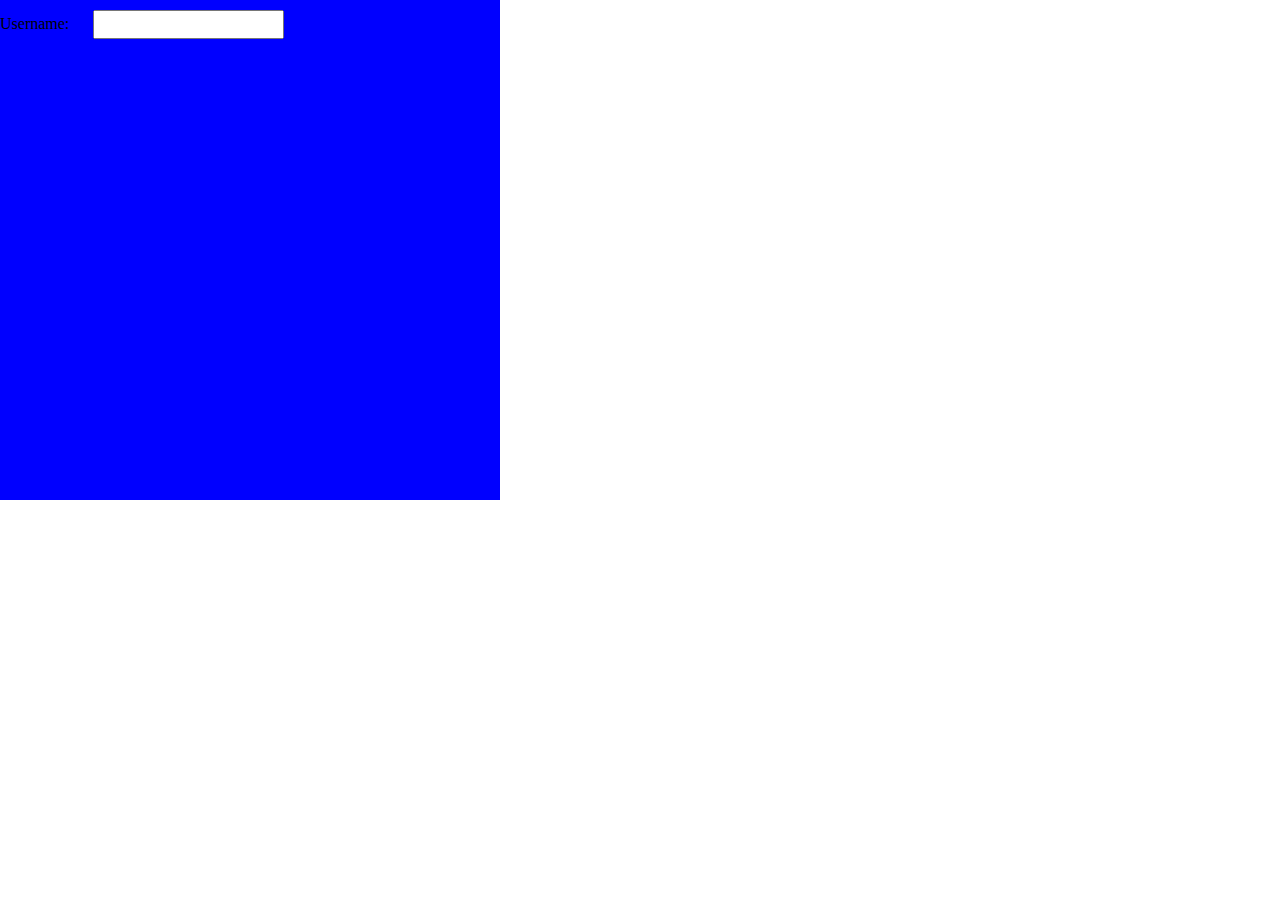
<file: boxmodel.html>
<html>
  <head>
    <title>Complete Css</title>
    <link rel="stylesheet" type="text/css" href="boxmodel.css"><link>
  </head>
  <body>
    <div class="boxmodel">
      <label>Username:</label>
      <input type="text" name="">

    </div>
  </body>
</html>
</file>
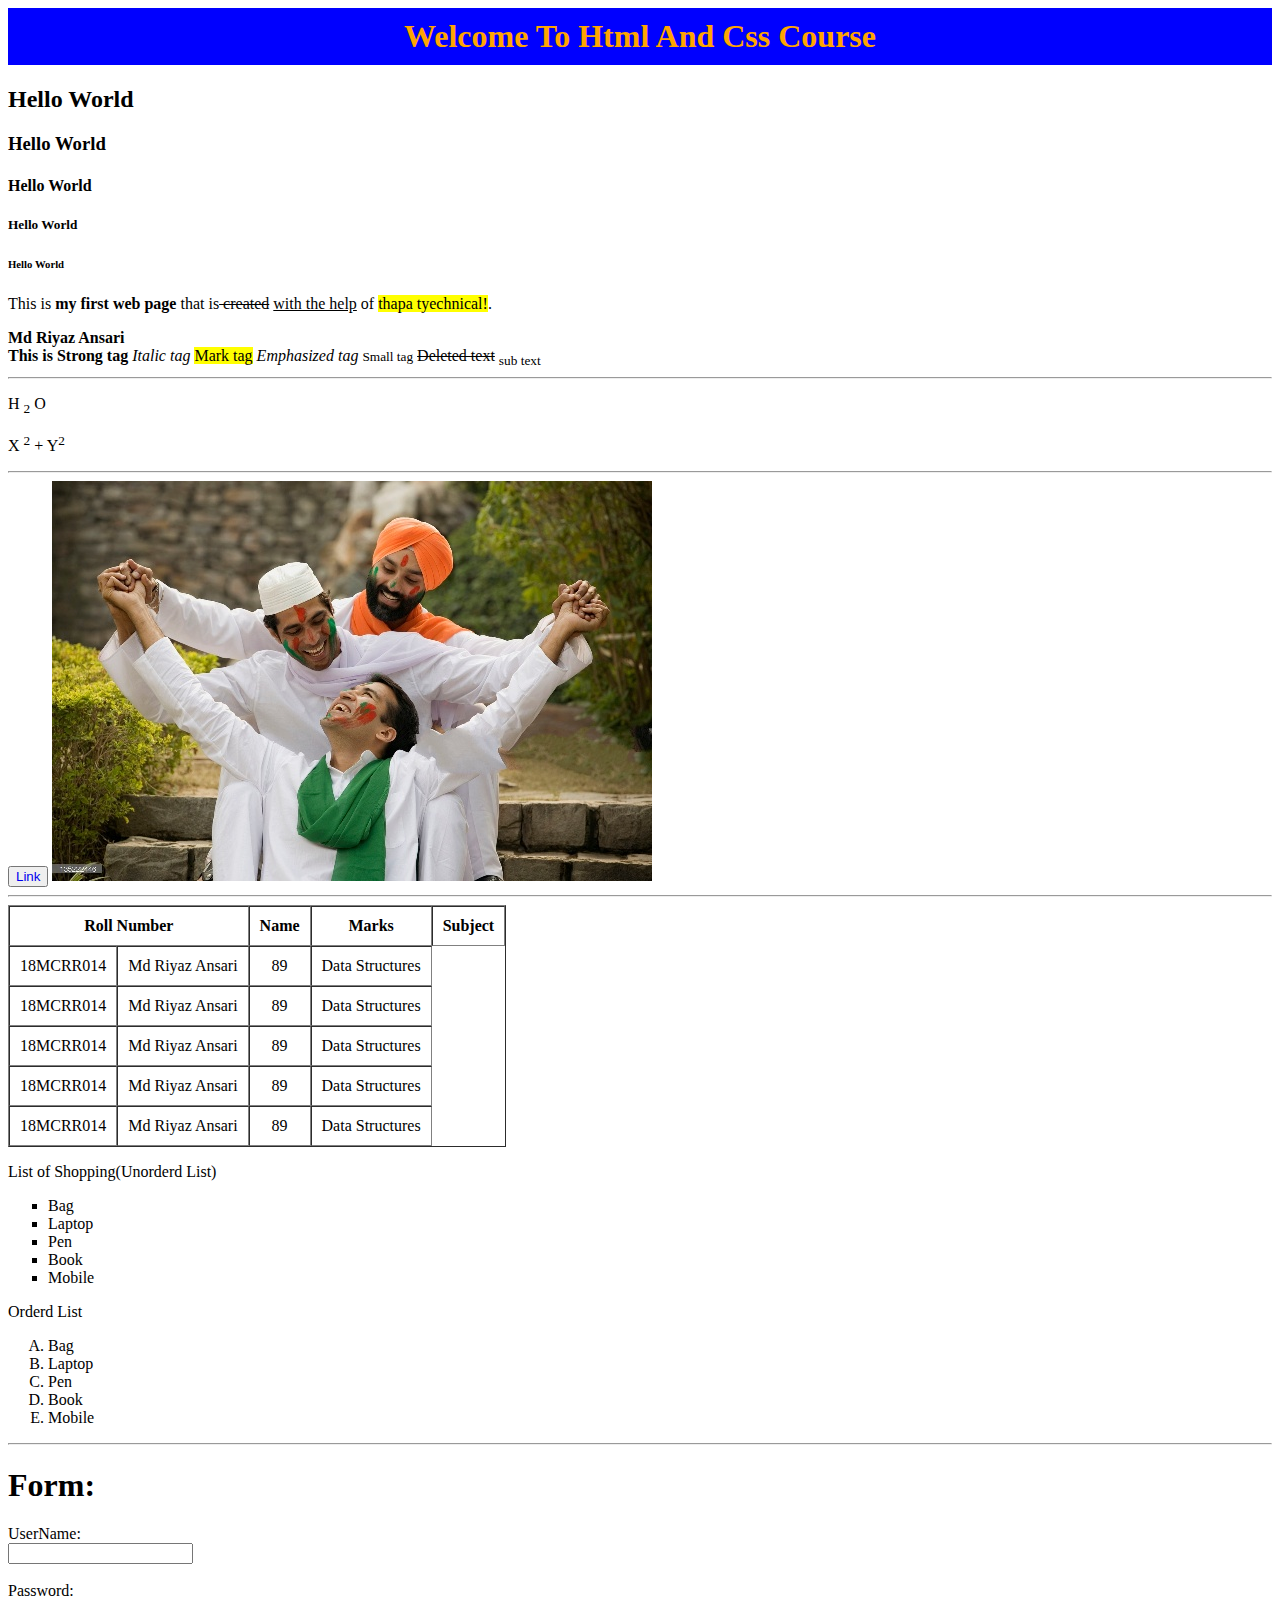
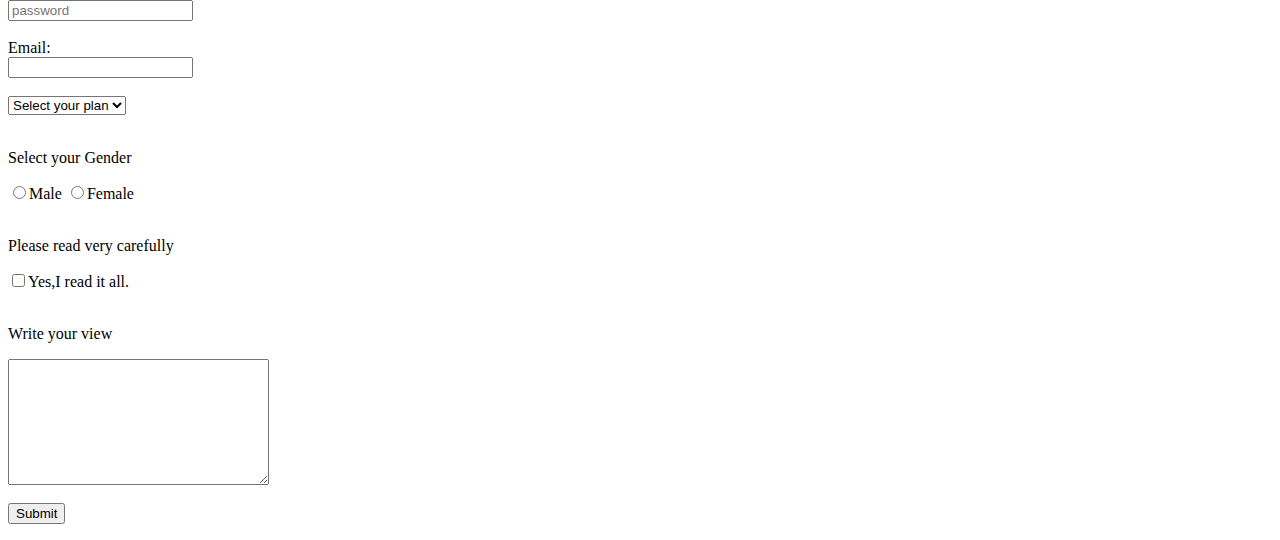
<file: Firstpage.html>
<html>
  <head>
    <title>My first page</title>
  </head>
  <body>
    <h1 style="color:orange; background-color:blue;text-align:center;text-transform:capitalize;padding:10px; " >Welcome to html and css course</h1>
    <h2>Hello World</h2>
    <h3>Hello World</h3>
    <h4>Hello World</h4>
    <h5>Hello World</h5>
    <h6>Hello World</h6>
    <p>
      This is <b>my first web page</b> that is<del> created</del> <u>with the help</u>
      of <mark>thapa tyechnical!</mark>.
    </p>
    <b>Md Riyaz Ansari</b></br>
    <strong>This is Strong tag</strong>
    <i>Italic tag</i>
    <mark>Mark tag</mark>
    <em>Emphasized tag</em>
    <small>Small tag</small>
    <del>Deleted text</del>
    <sub>sub text</sub></br>
    <hr/>
    <p>H <sub>2</sub> O </p>
    <p>X <sup>2</sup> + Y<sup>2</sup> </p>
    <hr/>
    <button>
     <a href="https://www.google.com" target="_blank" style="text-decoration:none;" title="click to visite" >Link</a>
    </button>
    <img src="images/image.jpg" alt="Logo icon"><hr/>

    <table border="1" cellspacing="0" cellpadding="10" style="text-align:center">
      <tr>
       <th colspan="2">Roll Number </th>
       <th>Name </th>
       <th>Marks</th>
       <th>Subject</th>
      </tr>
      <tr>
        <td>18MCRR014</td>
        <td>Md Riyaz Ansari</td>
        <td>89</td>
        <td>Data Structures</td>
      </tr>
      <tr>
        <td>18MCRR014</td>
        <td>Md Riyaz Ansari</td>
        <td>89</td>
        <td>Data Structures</td>
      </tr>
      <tr>
        <td>18MCRR014</td>
        <td>Md Riyaz Ansari</td>
        <td>89</td>
        <td>Data Structures</td>
      </tr>
      <tr>
        <td>18MCRR014</td>
        <td>Md Riyaz Ansari</td>
        <td>89</td>
        <td>Data Structures</td>
      </tr>
      <tr>
        <td>18MCRR014</td>
        <td>Md Riyaz Ansari</td>
        <td>89</td>
        <td>Data Structures</td>
      </tr>
    </table>
    <p>List of Shopping(Unorderd List)</p>
    <ul type="square">
      <li>Bag</li>
      <li>Laptop</li>
      <li>Pen</li>
      <li>Book</li>
      <li>Mobile</li>
    </ul>
    <p>Orderd List</p>
    <ol type="A">
      <li>Bag</li>
      <li>Laptop</li>
      <li>Pen</li>
      <li>Book</li>
      <li>Mobile</li>
    </ol>
    <hr/>
    <h1>Form:</h1>
    <form>
      <label>UserName:</label><br>
      <input type-="text" name="username"><br></br>

      <label>Password:</label><br>
      <input type="password" name="password" placeholder="password"><br><br>

      <label>Email:</label><br>
      <input type="email" name="email"><br><br>
      <select>
        <option>Select your plan</option>
        <option value="personal">Personal</option>
        <option value="business">Business</option>
        <option value="premium">Premium</option>
      </select><br><br>
      <p>Select your Gender</p>
      <input type="radio" name="gender">Male
      <input type="radio" name="gender">Female
      <br><br>
      <p>Please read very carefully</p>
      <input type="checkbox" name="">Yes,I read it all.
      <br><br>
      <p>Write your view</p>
      <textarea cols="30" rows="8">
      </textarea><br><br>
      <input type="submit" name="Submit" value="Submit">
    </form>
  </body>
</html>
</file>
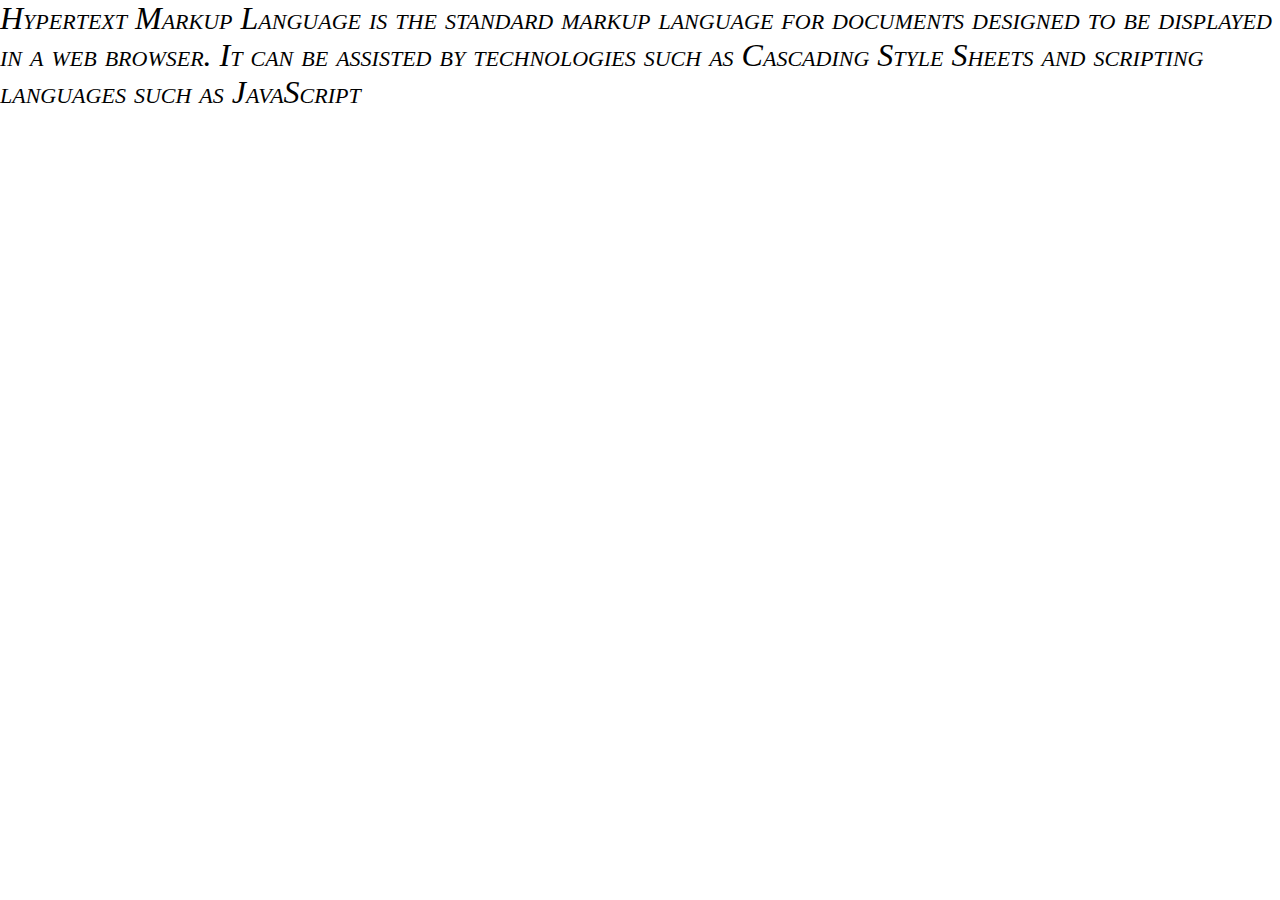
<file: font-family.html>
<html>
  <head>
    <title>Complete Css</title>
    <link rel="stylesheet" type="text/css" href="fontstyle.css"><link>
  </head>
  <body>
    <p id="fontcss">
      Hypertext Markup Language is the standard markup language for documents designed to be displayed in a web browser. It can be assisted by technologies such as Cascading Style Sheets and scripting languages such as JavaScript
    </p>

   
  
  </body>
</html>
</file>
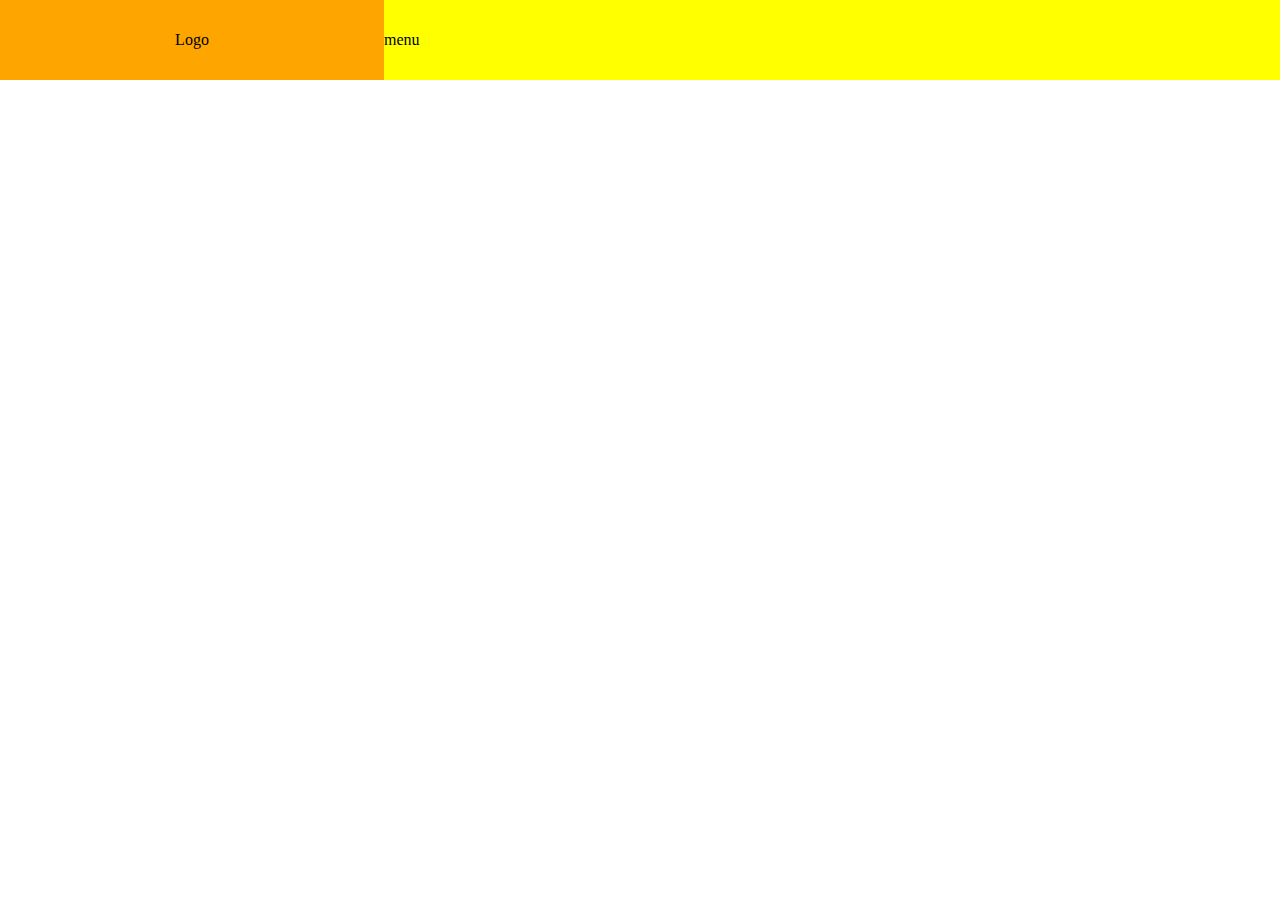
<file: font.html>
<html>
  <head>
    <title>Complete Css</title>
    <link rel="stylesheet" type="text/css" href="font.css"><link>
  </head>
  <body>
    <div class="header">
     <div class="logo">Logo</div>
     <div class="menu">menu
      <!-- <ul>
         <li>Home<li>
         <li>About<li>
         <li>Contact<li>
       </ul>-->

     </div>
     <div>
  </body>
</html>
</file>
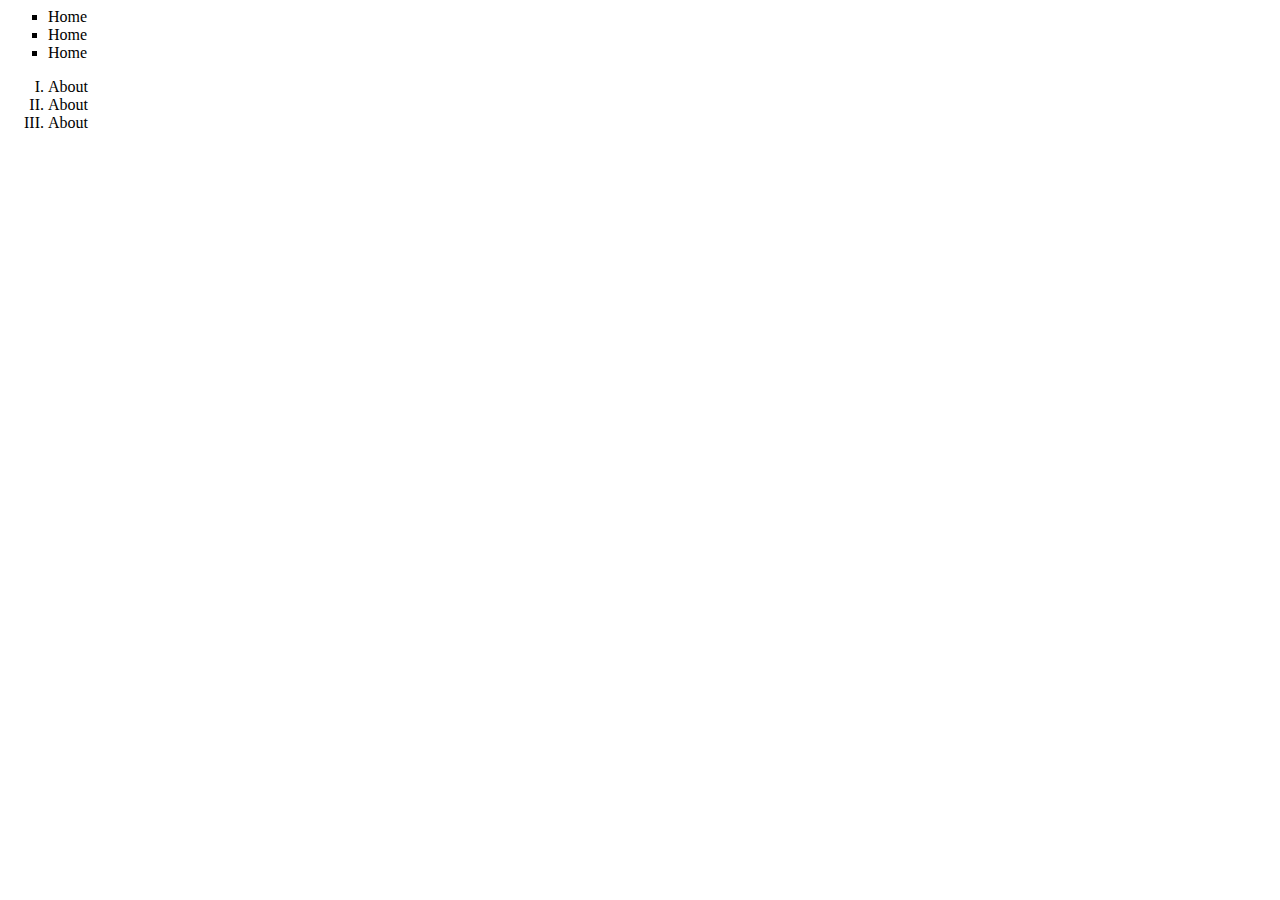
<file: List.html>
<html>
  <head>
    <title>Complete Css</title>
    <link rel="stylesheet" type="text/css" href="list.css"><link>
  </head>
  <body>
    <ul>
      <li>Home</li>
      <li>Home</li>
      <li>Home</li>
    </ul>

    <ol>
      <li>About</li>
      <li>About</li>
      <li>About</li>
    </ol>
  </body>
</html>
</file>
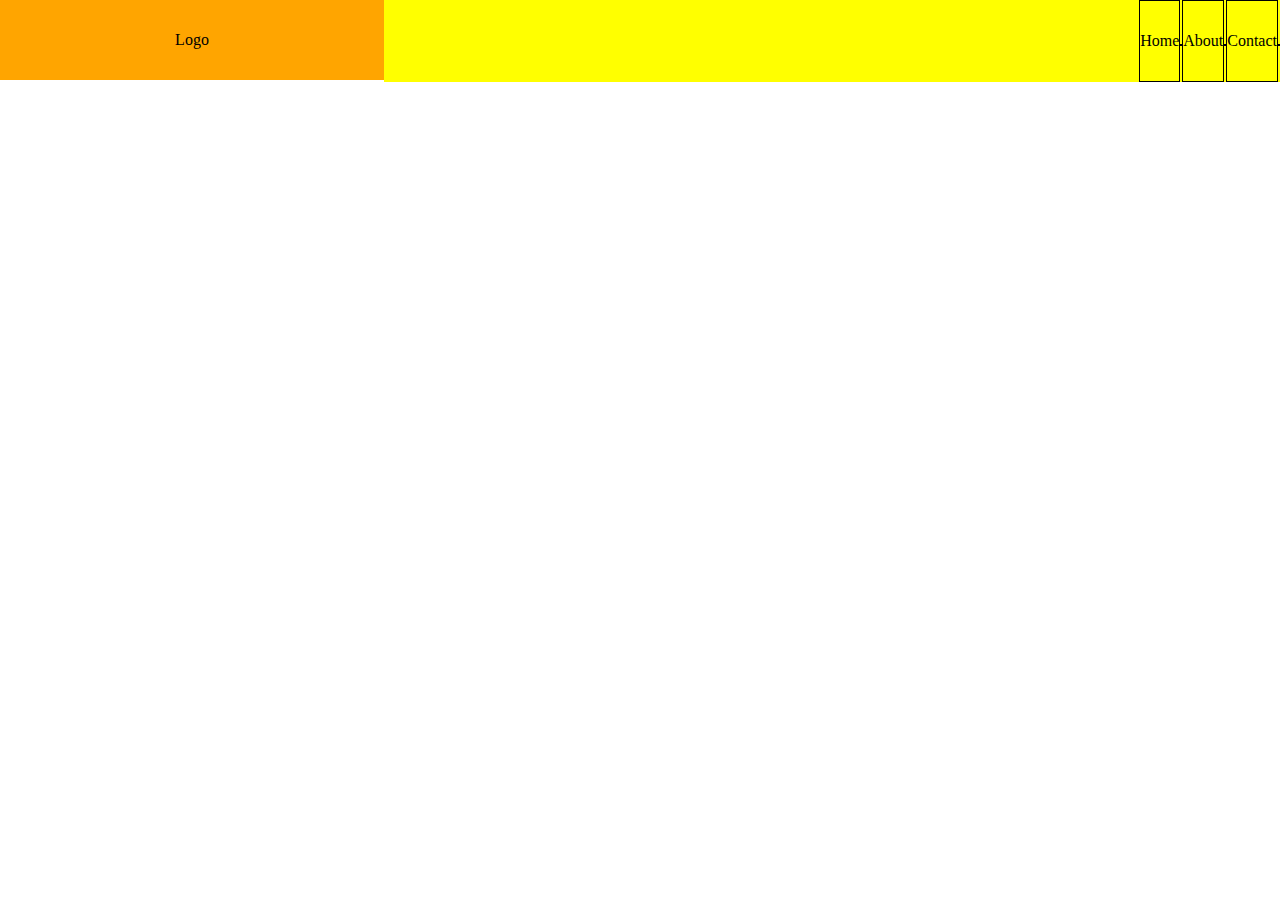
<file: menu.html>
<html>
  <head>
    <title>Complete Css</title>
    <link rel="stylesheet" type="text/css" href="menu.css"><link>
  </head>
  <body>
    <div class="header">
     <div class="logo">Logo</div>
     <div class="menu">
       <ul>
         <li>Home<li>
         <li>About<li>
         <li>Contact<li>
       </ul>

     </div>
     <div>
  </body>
</html>
</file>
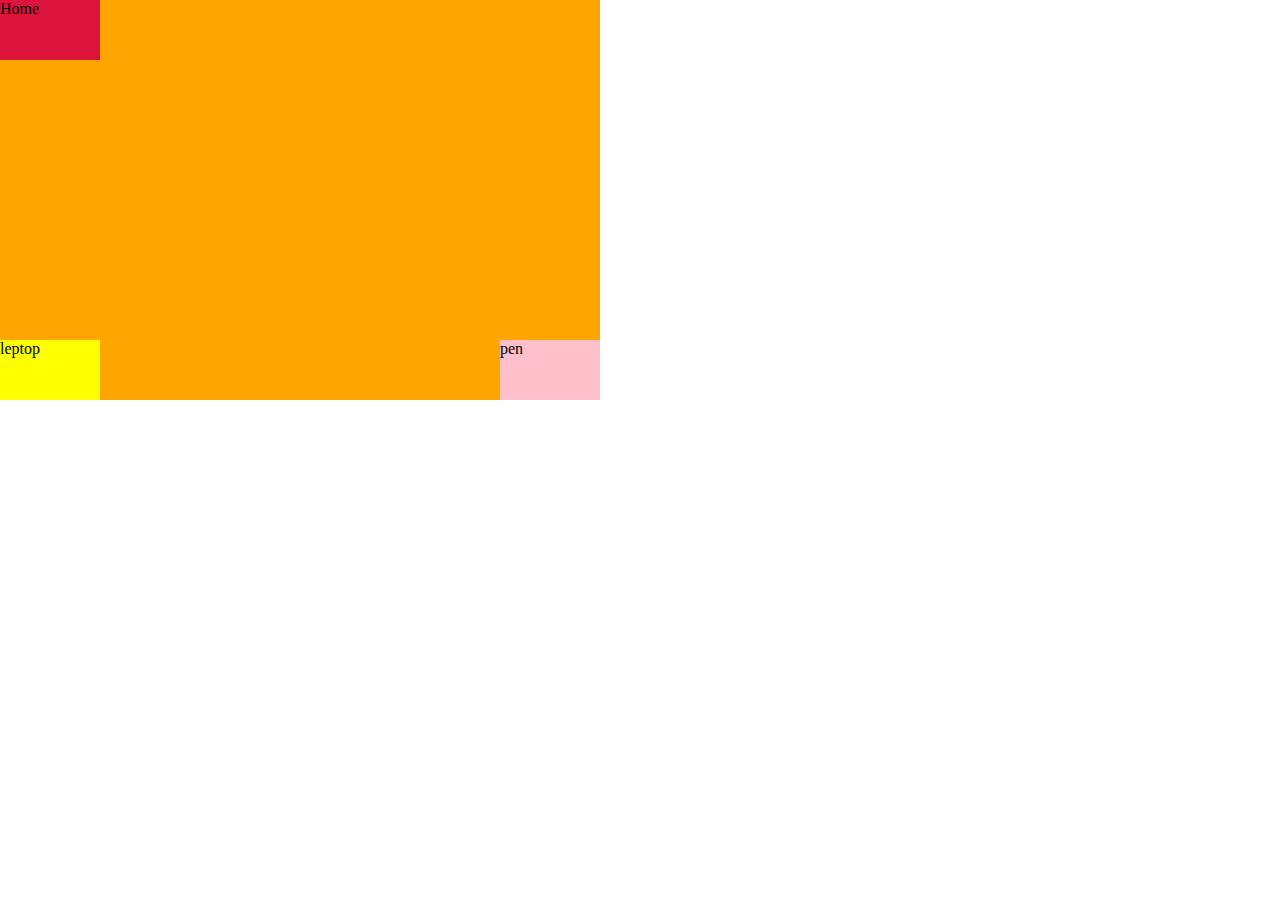
<file: position.html>
<html>
  <head>
    <title>Complete Css</title>
    <link rel="stylesheet" type="text/css" href="position.css"><link>
  </head>
  <body>
  <div class="position">
   <div class="pos1">Home</div>
   <div class="pos2">book</div>
   <div class="pos3">leptop</div>
   <div class="pos4">pen</div>
  </div>
  </body>
</html>
</file>
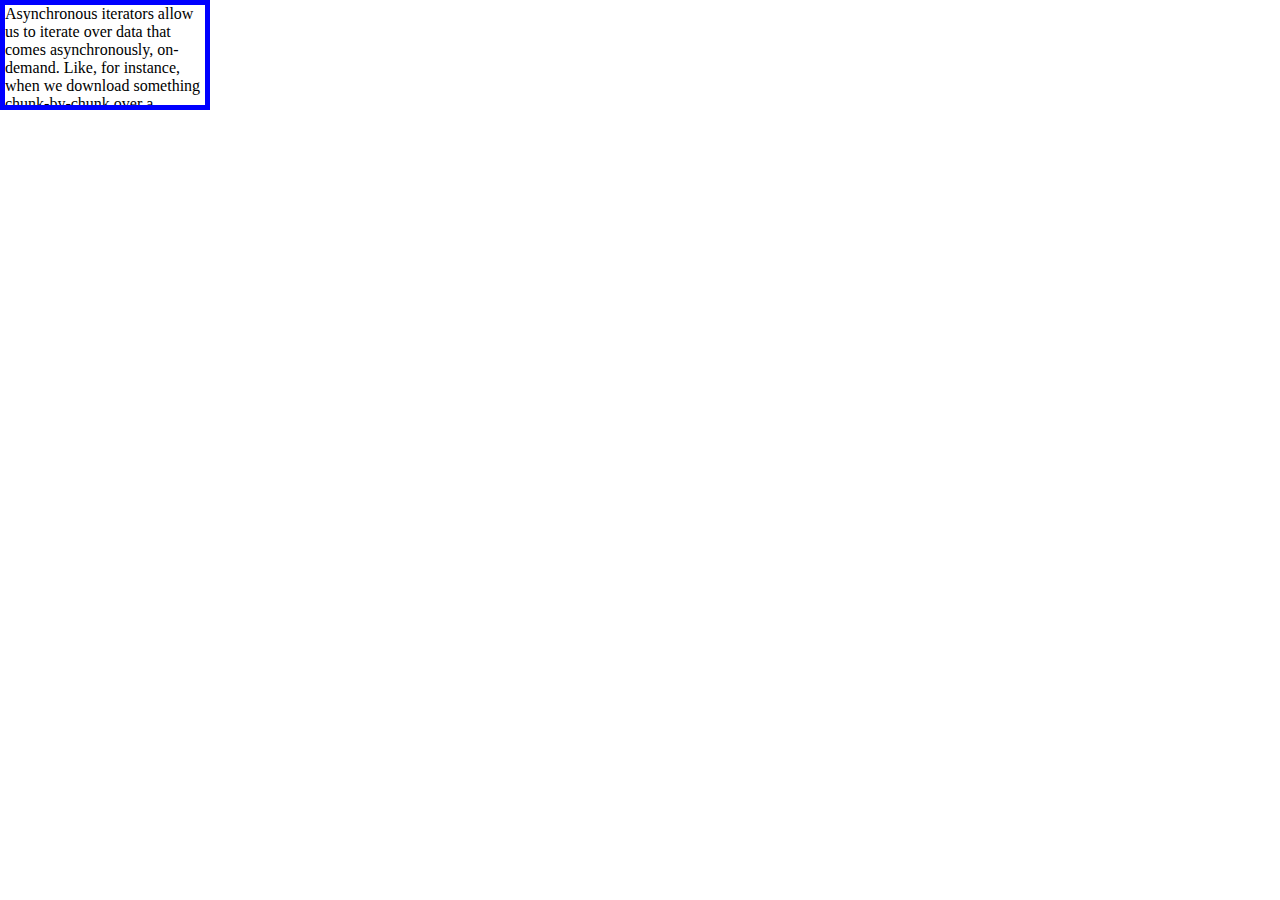
<file: scoral.html>
<html>
  <head>
    <title>Complete Css</title>
    <link rel="stylesheet" type="text/css" href="scrol.css"><link>
  </head>
  <body>
   <p>Asynchronous iterators allow us to iterate over data that comes asynchronously, on-demand. Like, for instance, when we download something chunk-by-chunk over a network. And asynchronous generators make it even more convenient.

    Let’s see a simple example first, to grasp the syntax, and then review a real-life use case.</p>
  </body>
</html>
</file>
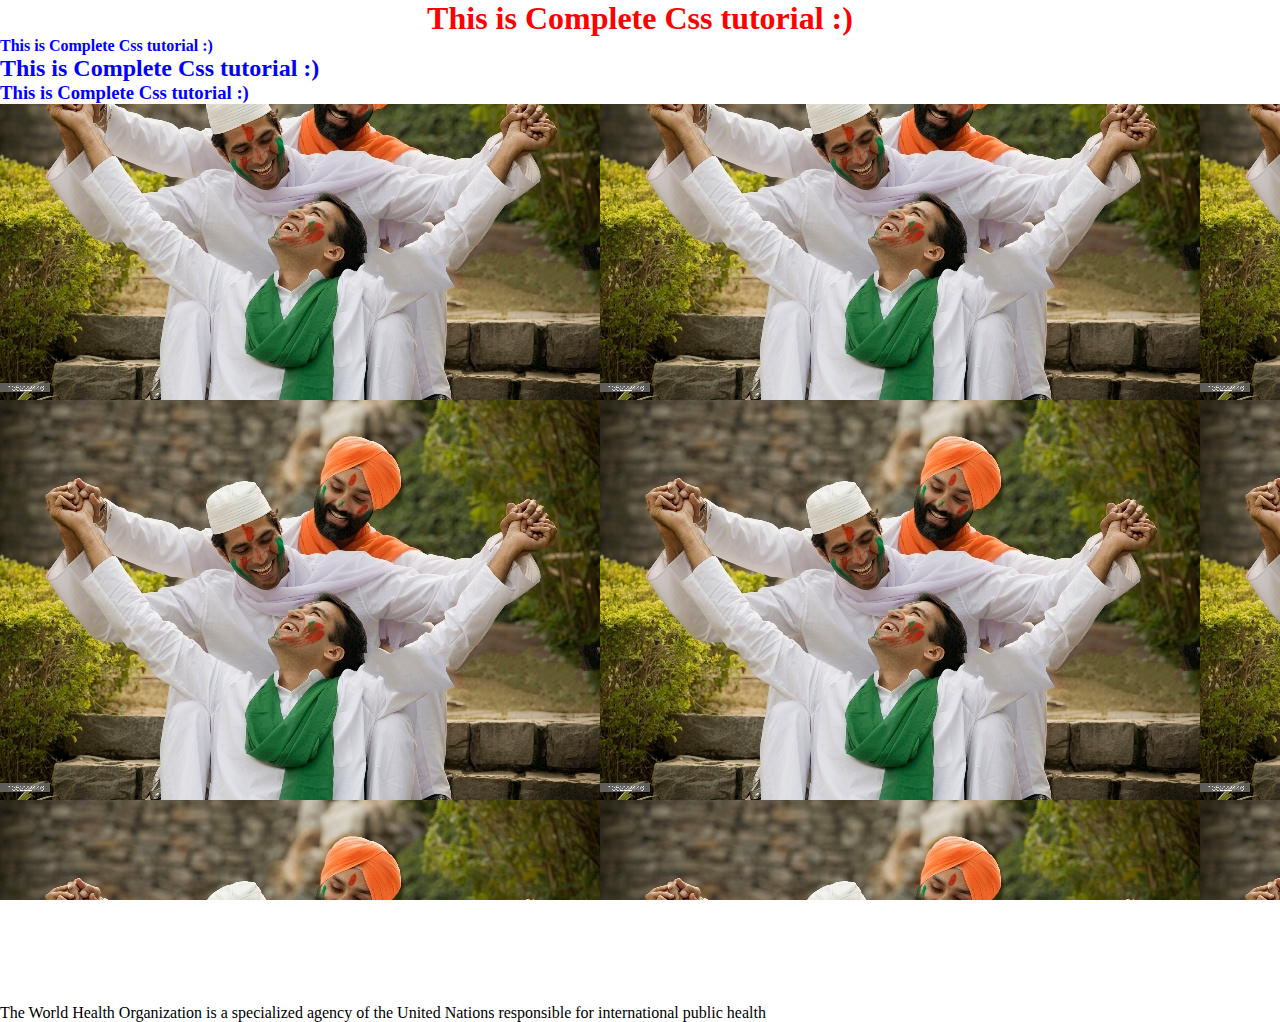
<file: Second.html>
<html>
  <head>
    <title>Complete Css</title>
    <link rel="stylesheet" type="text/css" href="second.css"><link>
    <style>
      /*h1{
        color:blue;
      } this is internal css*/
    </style>
  </head>

  <body>

   <!--this is inline css property
   <h1 style="color:green;">This is Complete Css tutorial :)</h1>-->

   <h1 id="h1id">This is Complete Css tutorial :)</h1>
   <h4 class="myclass">This is Complete Css tutorial :)</h4>
   <h2 class="myclass">This is Complete Css tutorial :)</h2>
   <h3 class="myclass">This is Complete Css tutorial :)</h3>

   <div class="backclass">
     
   </div>
   <p>The World Health Organization is a specialized agency of the United Nations responsible for international public health</p>
   <div class="backclass1">
     
   </div>
     
  </body>
</html>
</file>
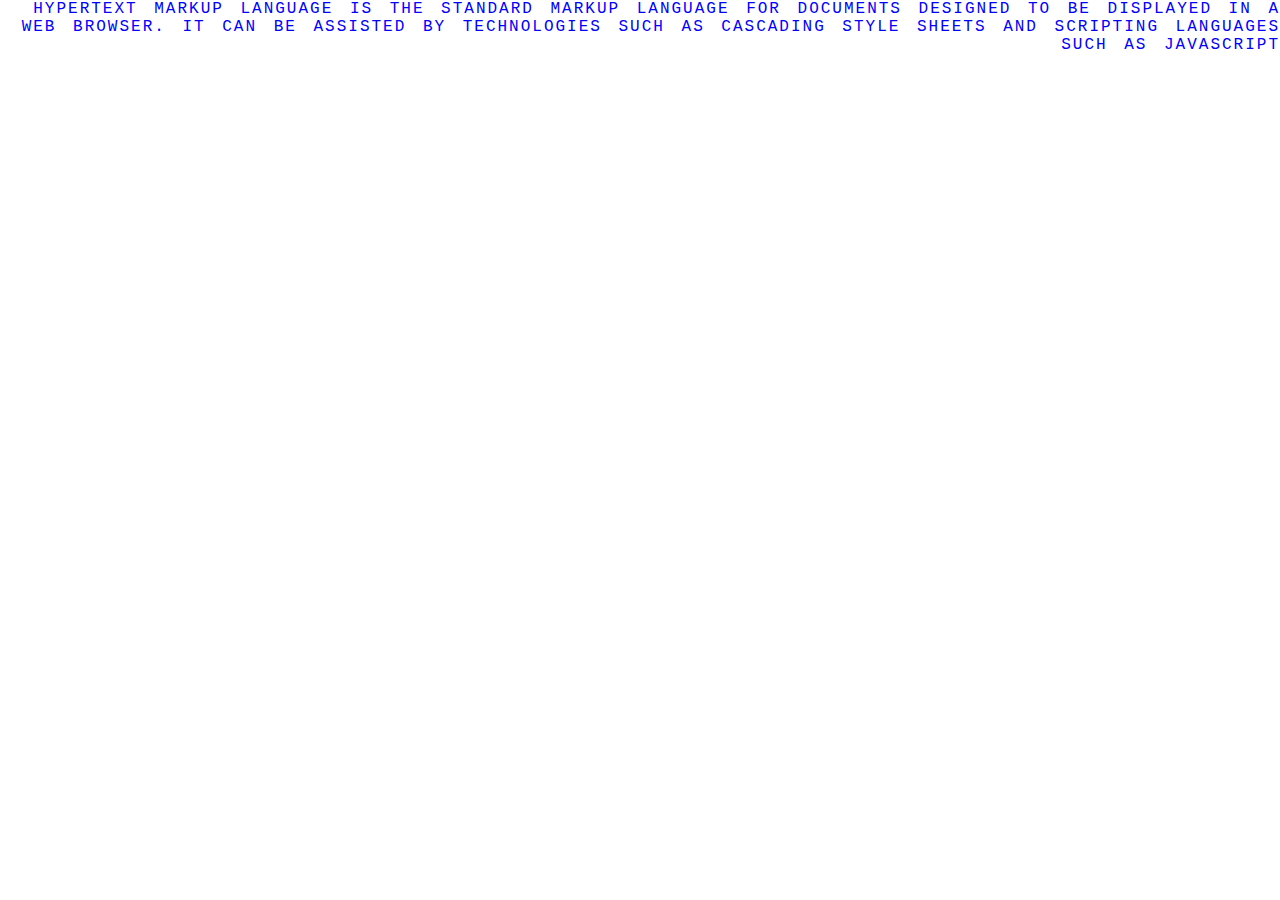
<file: text.html>
<html>
  <head>
    <title>Complete Css</title>
    <link rel="stylesheet" type="text/css" href="textstyle.css"><link>
  </head>
  <body>
    <p id="textstyle">
      Hypertext Markup Language is the standard markup language for documents designed to be displayed in a web browser. It can be assisted by technologies such as Cascading Style Sheets and scripting languages such as JavaScript
    </p>

   
  
  </body>
</html>
</file>
<file: boxmodel.css>
*{margin: 0px;padding: 0px}

.boxmodel{
  width: 500px;
  height: 500px;
  background-color: blue;
}
input{
  padding-left: 20px;
  padding: 5px;
  margin-top: 10px;
  margin-left: 20px;
}
</file>
<file: fontstyle.css>
*{margin: 0px;padding: 0px}
#fontcss{
  font-family: 'Times New Roman', Times, serif;
  font-variant: small-caps;
  font-size: 2em;
  font-style: italic;
  font-weight: 100;
}
</file>
<file: font.css>
*{margin: 0px;padding: 0px;}

.header{
  width: 100%;
  height: 80px;
  background-color: blue;
}
.logo{
  width: 30%;
  line-height: 80px;
  background-color: orange;
  text-align: center;
  float: left;
}
.menu{
  width: 70%;
  line-height: 80px;
  background-color: yellow;
  float: right;
}
</file>
<file: list.css>
/*{margin: 0px;padding: 0px}*/
ul{
  list-style-type: square;
}

ol{
  list-style-type: upper-roman;
}
</file>
<file: menu.css>
*{margin: 0px;padding: 0px;}

.header{
  width: 100%;
  height: 80px;
  background-color: blue;
}
.logo{
  width: 30%;
  line-height: 80px;
  background-color: orange;
  text-align: center;
  float: left;
}
.menu{
  width: 70%;
  line-height: 80px;
  background-color: yellow;
  float: right;
}
ul{
  list-style: none;
  text-align: right;
}
li{
  display: inline-block;
  border: 1px solid;
}
</file>
<file: position.css>
*{margin: 0px;padding: 0px}

.position{
  width:600px;
  height: 400px;
  background-color: orange;
  position:relative;
}
.pos1{
  width:100px;
  height:60px;
  background-color:crimson;
  position:absolute;
  left:0;
}
.pos2{
  width:100px;
  height:60px;
  background-color:#1313a5;
  position:absulute;
  right:0;
}
.pos3{
  width:100px;
  height:60px;
  background-color:yellow;
  position:absolute;
  bottom:0;
  left:0;
  
}
.pos4{
  width:100px;
  height:60px;
  background-color:pink;
  position:absolute;
  bottom:0;
  right:0;
  z-index:3;
}
</file>
<file: scrol.css>
*{margin: 0px;padding: 0px}
p{
  width:200px;
  height: 100px;
  border: 5px solid blue;
  /*overflow: hidden;
  overflow: auto;*/
  overflow: scroll;
  
}
</file>
<file: second.css>
*{
  margin: 0px;
  padding: 0px;
}
#h1id{
  color:red;
  text-align:center;
}

.myclass{
  color:blue;
}

.backclass{
  width:100%;
  height:100vh;
  background-image: url('images/image.jpg');
  background-repeat: repeat-y
  background-size: 100% 100%;
  background-attachment: fixed;
}

backclass1{
  width:100%;
  height:100vh;
  background-image: url('images/image2.jpg');
  background-repeat: repeat-y
  background-size: 100% 100%;
  background-attachment: fixed;
}
</file>
<file: textstyle.css>
*{margin: 0px;padding: 0px}
#textstyle{
  font-family: 'Courier New', Courier, monospace;
  color:blue;
  letter-spacing: 2px;
  word-spacing: 5px;
  direction: ltr;
  text-indent: 20px;
  text-align: right;
  text-transform: uppercase;

}
</file>
